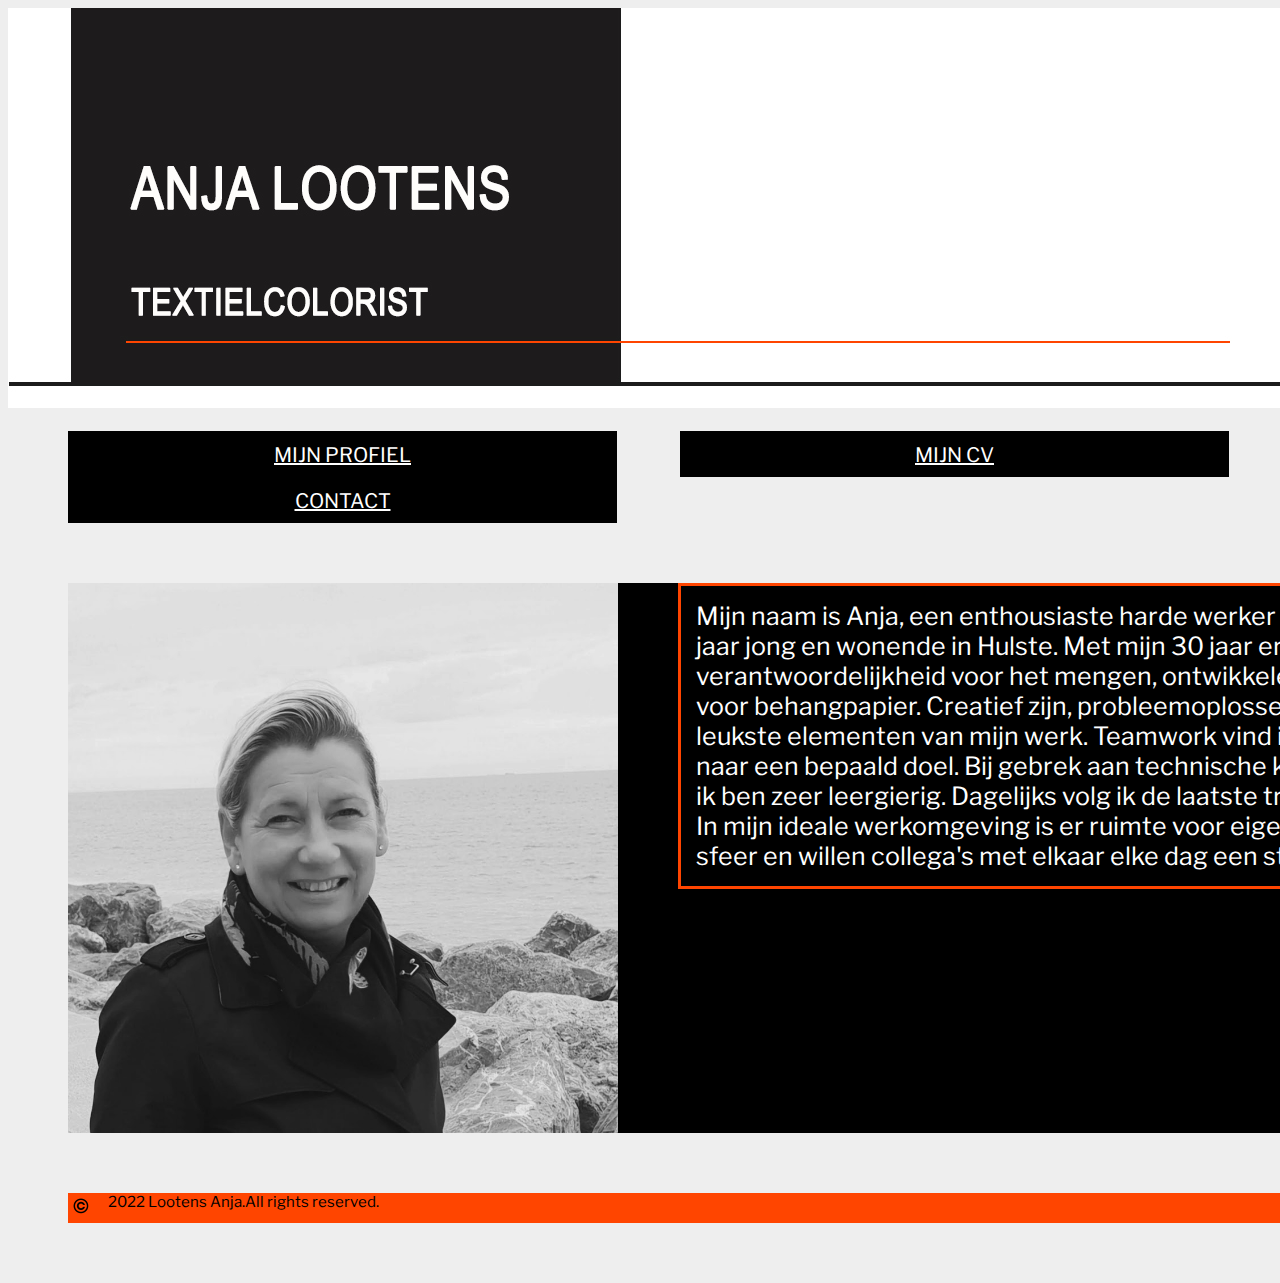
<file: index.html>
<!DOCTYPE html>
<html>
<head>
<meta charset="utf-8">
<title>Mijn CV</title>
<link rel="preconnect" href="https://fonts.googleapis.com">
<link rel="preconnect" href="https://fonts.gstatic.com" crossorigin>
<link href="https://fonts.googleapis.com/css2?family=Libre+Franklin:wght@300&display=swap" rel="stylesheet">
<link rel="stylesheet" type="text/css" href="css/index.css" />
<meta name="discription" content="Mijn cv Lootens Anja">
<meta name="keywords" content="cv, coloriste, Lootens Anja">
<meta name="author" content="Lootens Anja">
</head>
<body>
<header><img src="afbeeldingen/mijn cv - logo.jpg" alt="Logo Lootens Anja" width="1900" height="400">
</header><br>
<nav><a href="index.html">MIJN PROFIEL</a>
<a href="html/mijncv.html">MIJN CV</a>
<a href="html/contact.html">CONTACT</a></nav>
<div>
<p class="p1">Mijn naam is Anja, een enthousiaste harde werker met veel passie voor kleur en design. 52 jaar jong en wonende in Hulste. Met mijn 30 jaar ervaring als textielcoloriste, ben ik verantwoordelijkheid voor het mengen,
ontwikkelen en creëren van kleur en kleurpalletten voor behangpapier. Creatief zijn, probleemoplossend werken en innoverend denken zijn de leukste elementen van mijn werk.
Teamwork vind ik in dit beroep belangrijk om te streven naar een bepaald doel. Bij gebrek aan technische kennis ben ik bereid om deze aan te leren,
ik ben zeer leergierig. Dagelijks volg ik de laatste trends op de markt inzake kleur en design. In mijn ideale werkomgeving is er ruimte voor eigen initiatief, heerst er een dynamische sfeer en willen collega's met elkaar
elke dag een stapje beter presteren.
</p>
</div>
<footer> 
<p class="p2">2022 Lootens Anja.All rights reserved.<p2></p2></footer>
</body>
</html>
</file>
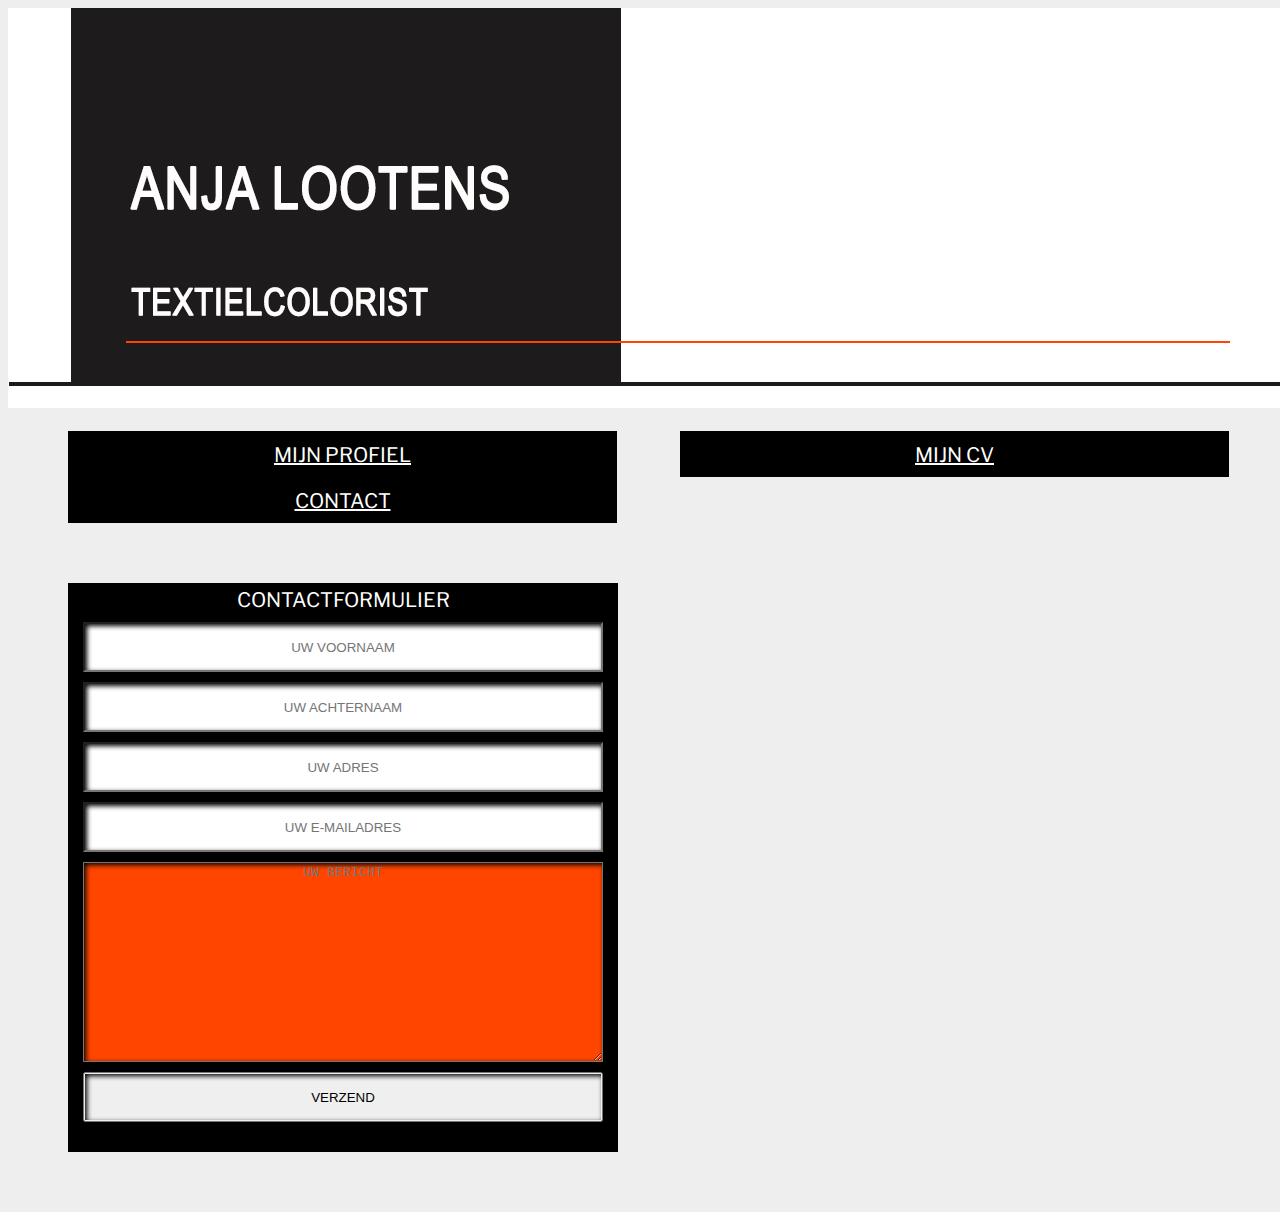
<file: html/contact.html>
<!DOCTYPE html>
<html>
<head>
<meta charset="utf-8">
<title>Mijn CV</title>
<link rel="preconnect" href="https://fonts.googleapis.com">
<link rel="preconnect" href="https://fonts.gstatic.com" crossorigin>
<link href="https://fonts.googleapis.com/css2?family=Libre+Franklin:wght@300&display=swap" rel="stylesheet">
<link rel="stylesheet" type="text/css" href="../css/contact.css" />
<meta name="discription" content="Mijn cv Lootens Anja">
<meta name="keywords" content="cv, textielcolorist, Lootens Anja">
<meta name="author" content="Lootens Anja">
</head>
<body>
<header><img src="../afbeeldingen/mijn cv - logo.jpg" alt="Logo Lootens Anja" width="1900" height="400">
</header><br>
<nav><a href="../index.html">MIJN PROFIEL</a>
<a href="mijncv.html">MIJN CV</a>
<a href="contact.html">CONTACT</a></nav>
<form>CONTACTFORMULIER
<input type="text" placeholder="UW VOORNAAM" />
<input type="text" placeholder="UW ACHTERNAAM" />
<input type="text" placeholder="UW ADRES" />
<input type="email" placeholder="UW E-MAILADRES" />
<textarea placeholder="UW BERICHT"></textarea>
<button>VERZEND</button>
</form>
</body>
</html>
</file>
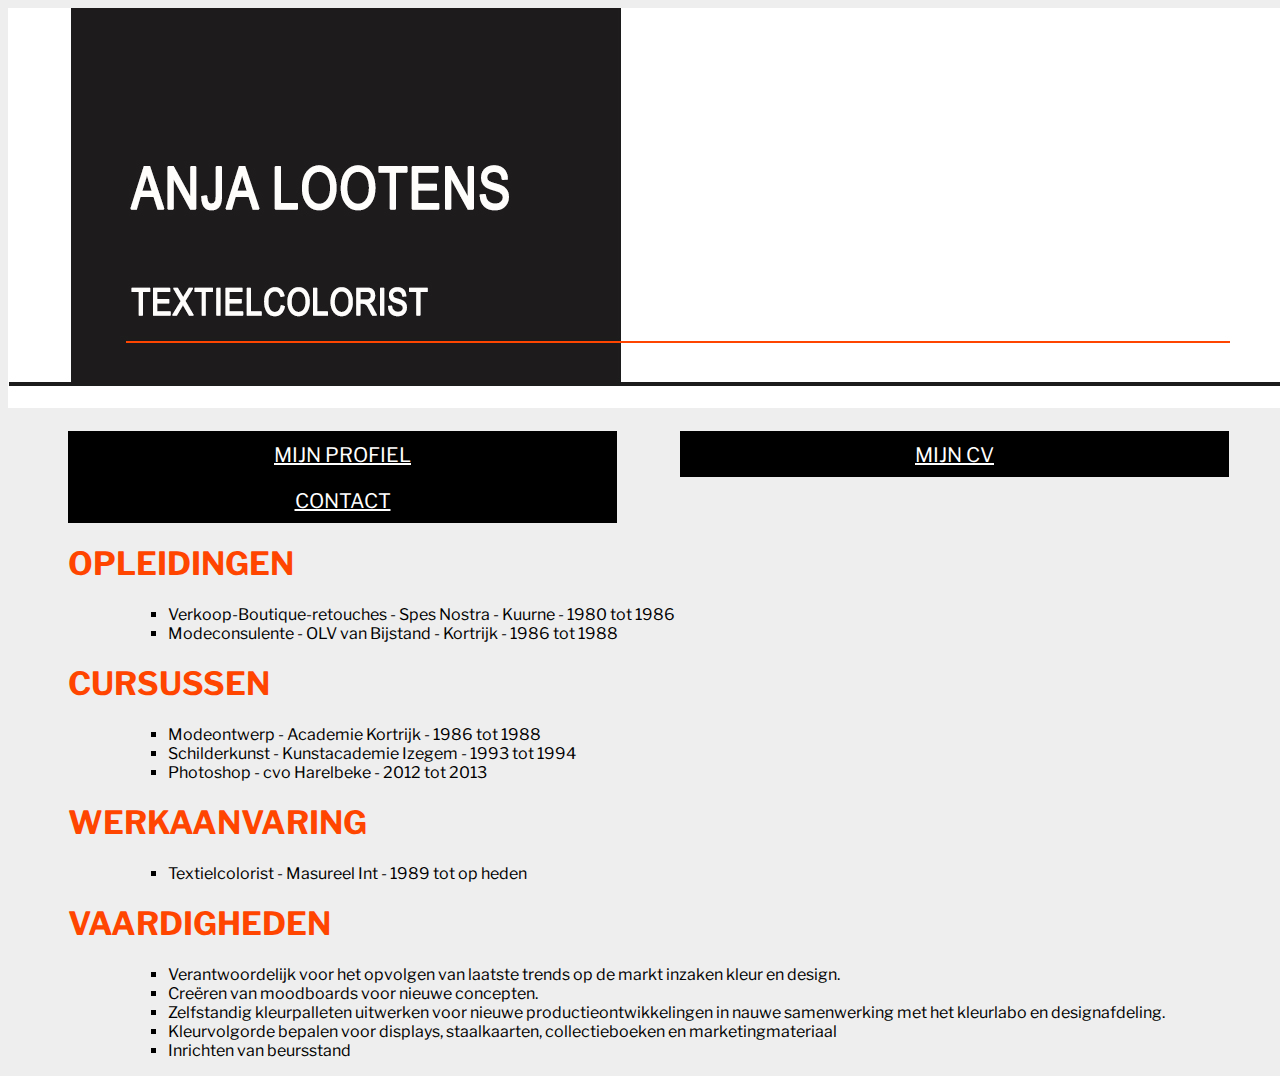
<file: html/mijncv.html>
<!DOCTYPE html>
<html>
<head>
<meta charset="utf-8">
<title>Mijn CV</title>
<link rel="preconnect" href="https://fonts.googleapis.com">
<link rel="preconnect" href="https://fonts.gstatic.com" crossorigin>
<link href="https://fonts.googleapis.com/css2?family=Libre+Franklin:wght@300&display=swap" rel="stylesheet">
<link rel="stylesheet" type="text/css" href="../css/mijncv.css" />
<meta name="discription" content="Mijn cv Lootens Anja">
<meta name="keywords" content="cv, textielcolorist, Lootens Anja">
<meta name="author" content="Lootens Anja">
</head>
<body>
<header><img src="../afbeeldingen/mijn cv - logo.jpg" alt="Logo Lootens Anja" width="1900" height="400">
</header><br>
<nav><a href="../index.html">MIJN PROFIEL</a>
<a href="mijncv.html">MIJN CV</a>
<a href="contact.html">CONTACT</a></nav>
<h1>OPLEIDINGEN</h1>
<ul>
<li>Verkoop-Boutique-retouches - Spes Nostra - Kuurne - 1980 tot 1986</li>
<li>Modeconsulente - OLV van Bijstand - Kortrijk - 1986 tot 1988</li>
</ul>
<h1>CURSUSSEN</h1>
<ul>
<li>Modeontwerp - Academie Kortrijk - 1986 tot 1988</li>
<li>Schilderkunst - Kunstacademie Izegem - 1993 tot 1994</li>
<li>Photoshop - cvo Harelbeke - 2012 tot 2013</li>
</ul>
<h1>WERKAANVARING</h1>
<ul>
<li>Textielcolorist - Masureel Int - 1989 tot op heden</li>
</ul>
<h1>VAARDIGHEDEN</h1>
<ul>
<li>Verantwoordelijk voor het opvolgen van laatste trends op de markt inzaken kleur en design.</li>
<li>Creëren van moodboards voor nieuwe concepten.</li>
<li>Zelfstandig kleurpalleten uitwerken voor nieuwe productieontwikkelingen in nauwe samenwerking met het kleurlabo en designafdeling.</li>
<li>Kleurvolgorde bepalen voor displays, staalkaarten, collectieboeken en marketingmateriaal</li>
<li>Inrichten van beursstand</li>
</ul>
</body>
</html>
</file>
<file: css/index.css>
body{
font-family: 'Libre Franklin', sans-serif;
background-color: rgb(238, 238, 238);
}
nav a{
display: inline-block;
height: 22px;
width: 525px;
font-size: 20px;
color: white;
background-color: black;
padding: 12px;
text-align: center;
margin-left: 60px;
}
nav a:hover{
background-color: orangered;
border-radius: 4px;
box-shadow: inset 2px 2px 5px black;
}
div{
width: 1775px;
height: 550px;
background-color: black;
margin-top: 60px;
margin-right: 60px;
margin-left: 60px;
background-image: url('../afbeeldingen/Lootens Anja.jpg');
background-size: 550px;
background-repeat: no-repeat;
}
.p1{
font-size: 25px;
padding: 15px;
margin: 60px 60px 60px 610px;
border-style: solid;
border-width: 3px;
border-color: orangered;
color: white;
}
footer{
width: 1775px;
height: 30px;
background-image: url('../afbeeldingen/copyrightlogo.png');
background-size: 25px;
background-repeat: no-repeat;
background-color: orangered;
margin-left: 300px;
margin-right: 60px;
margin: 60px 60px 60px 60px;
}
.p2{
font-size: 15px;
margin-left: 40px;
}
</file>
<file: css/contact.css>
body{
font-family: 'Libre Franklin', sans-serif;
background-color: rgb(238, 238, 238);
}
nav a{
display: inline-block;
height: 22px;
width: 525px;
font-size: 20px;
color: white;
background-color: black;
padding: 12px;
text-align: center;
margin-left: 60px;
}
nav a:hover{
background-color: orangered;
border-radius: 4px;
box-shadow: inset 2px 2px 5px black;
}
form{
width: 540px;
padding: 5px 5px 20px 5px;
margin-left: 60px;
margin-top: 60px;
margin-bottom: 60px;
font-size: 20px;
text-align: center;
background-color: black;
color: white;
}
input[type="text"], input[type="email"], textarea, button{
text-align: center;
display: block;
margin: 10px;
width: 520px;
height: 50px;
box-sizing: border-box;
box-shadow: inset 2px 2px 5px black;
}
textarea{
height: 200px;
background-color: orangered;
color: black;
box-shadow: inset 2px 2px 5px black;
}
button:active{
background-color: orangered;
color: white;
box-shadow: inset 2px 2px 5px black;
}
</file>
<file: css/mijncv.css>
body{
font-family: 'Libre Franklin', sans-serif;
background-color: rgb(238, 238, 238);
}
nav a{
display: inline-block;
height: 22px;
width: 525px;
font-size: 20px;
color: white;
background-color: black;
padding: 12px;
text-align: center;
margin-left: 60px;
}
nav a:hover{
background-color: orangered;
border-radius: 4px;
box-shadow: inset 2px 2px 5px black;
}
h1{
color: orangered;
margin-left: 60px;
}
ul{
list-style-type: square;
margin-left: 120px;
}
</file>
